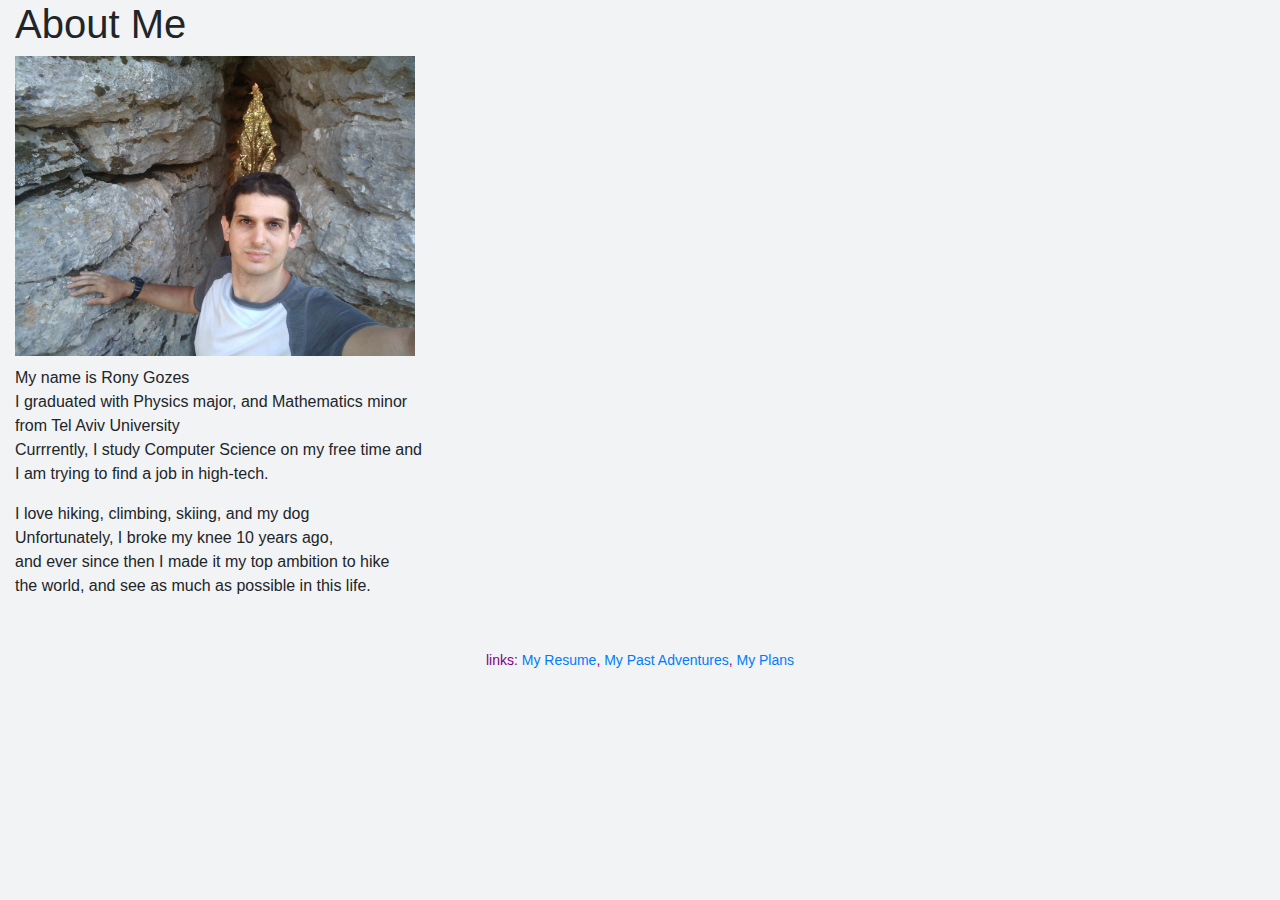
<file: index.html>
<!DOCTYPE html>
<html>
    <head>
        <title>My Webpage</title>
        <link rel="stylesheet" href="https://stackpath.bootstrapcdn.com/bootstrap/4.4.1/css/bootstrap.min.css" integrity="sha384-Vkoo8x4CGsO3+Hhxv8T/Q5PaXtkKtu6ug5TOeNV6gBiFeWPGFN9MuhOf23Q9Ifjh" crossorigin="anonymous">
        <link rel="stylesheet" href="styles.css">
    </head>
    <body class="container-fluid">
        <main class="main">
            <h1>About Me</h1>
            <img src="PHOTO_20180811_150936.jpg" alt="My Picture" width="400px">
            <p class="first">
                My name is Rony Gozes <br>
                I graduated with Physics major, and Mathematics minor <br>
                from Tel Aviv University <br>
                Currrently, I study Computer Science on my free time and <br>
                I am trying to find a job in high-tech.
            </p>
            <p>
                I love hiking, climbing, skiing, and my dog <br>
                Unfortunately, I broke my knee 10 years ago, <br>
                and ever since then I made it my top ambition to hike <br>
                the world, and see as much as possible in this life.
            </p>
        </main>

        <footer id="footer">
            links:
            <a href="resume.html">My Resume</a>,
            <a href="adventures.html">My Past Adventures</a>,
            <a href="plans.html">My Plans</a>
        </footer>
    </body>
</html>
</file>
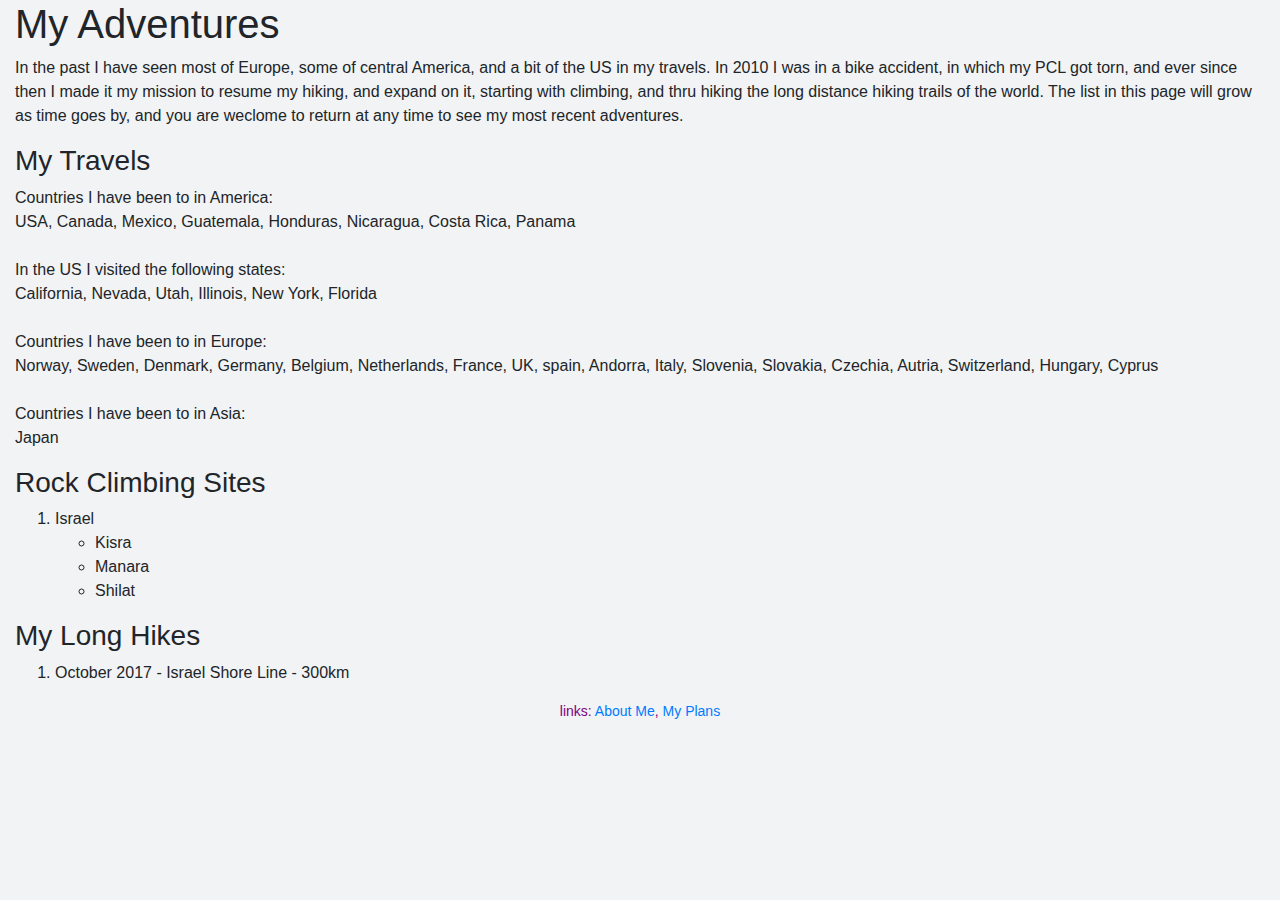
<file: adventures.html>
<!DOCTYPE html>
<html lang="en" dir="ltr">
    <head>
        <meta charset="utf-8">
        <title>My Adventures</title>
        <link rel="stylesheet" href="https://stackpath.bootstrapcdn.com/bootstrap/4.4.1/css/bootstrap.min.css" integrity="sha384-Vkoo8x4CGsO3+Hhxv8T/Q5PaXtkKtu6ug5TOeNV6gBiFeWPGFN9MuhOf23Q9Ifjh" crossorigin="anonymous">
        <link rel="stylesheet" href="styles.css">
    </head>
    <body class="container-fluid">
        <main class="main">
            <section>
                <h1>My Adventures</h1>
                <p>
                    In the past I have seen most of Europe, some of central America, and a bit of the US in my travels.
                    In 2010 I was in a bike accident, in which my PCL got torn,
                    and ever since then I made it my mission to resume my hiking, and expand on it,
                    starting with climbing, and thru hiking the long distance hiking trails of the world.
                    The list in this page will grow as time goes by, and you are weclome to return at any time to see my most recent adventures.
                </p>
            </section>
            <section>
                <h3>My Travels</h3>
                <p>
                    Countries I have been to in America: <br>
                    USA, Canada, Mexico, Guatemala, Honduras, Nicaragua, Costa Rica, Panama
                    <br><br>
                    In the US I visited the following states: <br>
                    California, Nevada, Utah, Illinois, New York, Florida
                    <br><br>
                    Countries I have been to in Europe:<br>
                    Norway, Sweden, Denmark, Germany, Belgium, Netherlands, France, UK, spain,
                    Andorra, Italy, Slovenia, Slovakia, Czechia, Autria, Switzerland, Hungary, Cyprus
                    <br><br>
                    Countries I have been to in Asia: <br>
                    Japan

                </p>
            </section>
            <section>
                <h3>Rock Climbing Sites</h3>
                <ol>
                    <li>Israel</li>
                    <ul>
                        <li>Kisra</li>
                        <li>Manara</li>
                        <li>Shilat</li>
                    </ul>
                </ol>

            </section>
            <section>
                <h3>My Long Hikes</h3>
                <ol>
                    <li>October 2017 - Israel Shore Line - 300km</li>
                </ol>
            </section>


        </main>
        <footer id="footer">
            links:
            <a href="index.html">About Me</a>,
            <a href="plans.html">My Plans</a>
        </footer>
    </body>
</html>
</file>
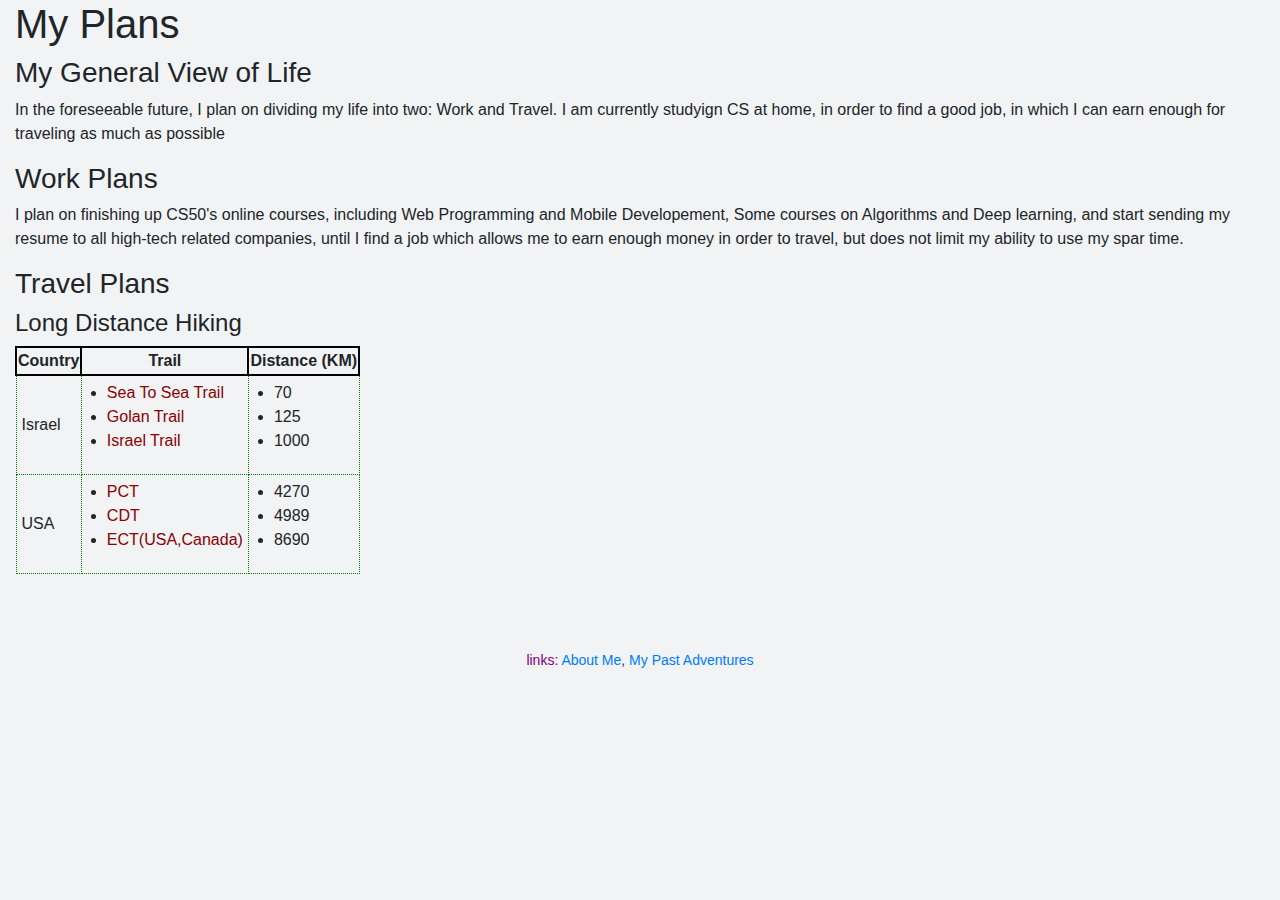
<file: plans.html>
<!DOCTYPE html>
<html lang="en" dir="ltr">
    <head>
        <meta charset="utf-8">
        <title>My Plans</title>
        <link rel="stylesheet" href="https://stackpath.bootstrapcdn.com/bootstrap/4.4.1/css/bootstrap.min.css" integrity="sha384-Vkoo8x4CGsO3+Hhxv8T/Q5PaXtkKtu6ug5TOeNV6gBiFeWPGFN9MuhOf23Q9Ifjh" crossorigin="anonymous">
        <link rel="stylesheet" href="styles.css">
    </head>
    <body class="container-fluid">
        <main class="main">
            <h1>My Plans</h1>
            <section>
                <h3>My General View of Life</h3>
                <p>
                    In the foreseeable future, I plan on dividing my life into two: Work and Travel.
                    I am currently studyign CS at home, in order to find a good job, in which I can earn enough for traveling as much as possible
                </p>
            </section>
            <section>
                <h3>Work Plans</h3>
                <p>
                    I plan on finishing up CS50's online courses, including Web Programming and Mobile Developement,
                    Some courses on Algorithms and Deep learning, and start sending my resume
                    to all high-tech related companies, until I find a job which allows me to earn enough money in order to travel,
                    but does not limit my ability to use my spar time.
                </p>
            </section>
            <section>
                <h3>Travel Plans</h3>
                <h4>Long Distance Hiking</h4>
                <table>
                    <tr>
                        <th>Country</th>
                        <th>Trail</th>
                        <th>Distance (KM)</th>
                    </tr>
                    <tr>
                        <td>Israel</td>
                        <td>
                            <ul>
                                <li><a href="https://en.wikipedia.org/wiki/Sea_to_sea_trail">Sea To Sea Trail</a></li>
                                <li><a href="https://en.wikivoyage.org/wiki/Golan_Trail">Golan Trail</a></li>
                                <li><a href="https://en.wikipedia.org/wiki/Israel_National_Trail">Israel Trail</a></li>
                            </ul>
                        </td>
                        <td>
                            <ul>
                                <li>70</li>
                                <li>125</li>
                                <li>1000</li>
                            </ul>
                        </td>
                    </tr>
                    <tr>
                        <td>USA</td>
                        <td>
                            <ul>
                                <li><a href="https://en.wikipedia.org/wiki/Pacific_Crest_Trail">PCT</a></li>
                                <li><a href="https://en.wikipedia.org/wiki/Continental_Divide_Trail">CDT</a></li>
                                <li><a href="https://en.wikipedia.org/wiki/Eastern_Continental_Trail">ECT(USA,Canada)</a></li>
                            </ul>
                        </td>
                        <td>
                            <ul>
                                <li>4270</li>
                                <li>4989</li>
                                <li>8690</li>
                            </ul>
                        </td>
                    </tr>
                </table>
        </main>
        <footer id="footer">
            links:
            <a href="index.html">About Me</a>,
            <a href="adventures.html">My Past Adventures</a>
        </footer>
    </body>
</html>
</file>
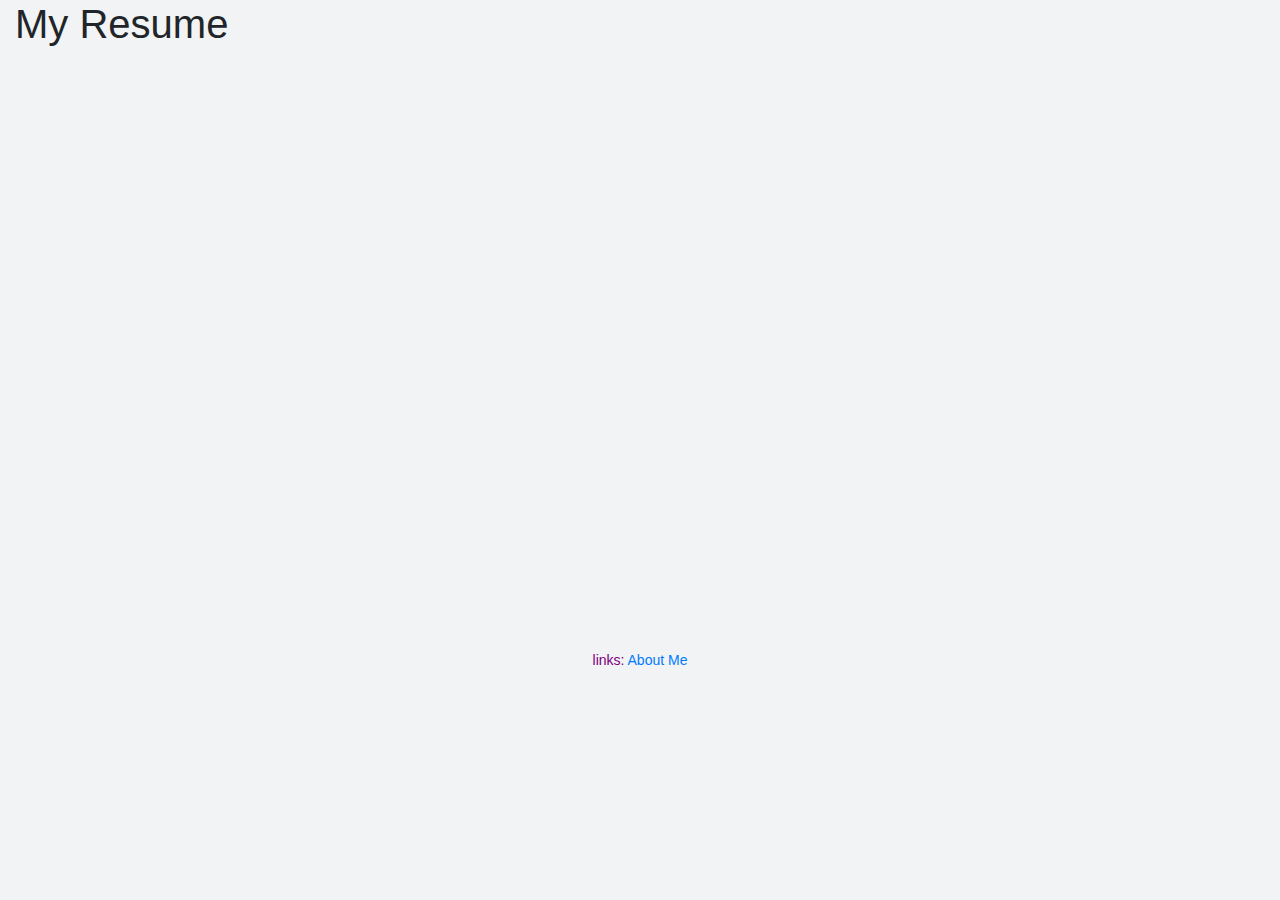
<file: resume.html>
<!DOCTYPE html>
<html lang="en" dir="ltr">
    <head>
        <meta charset="utf-8">
        <title>My Resume</title>
        <link rel="stylesheet" href="https://stackpath.bootstrapcdn.com/bootstrap/4.4.1/css/bootstrap.min.css" integrity="sha384-Vkoo8x4CGsO3+Hhxv8T/Q5PaXtkKtu6ug5TOeNV6gBiFeWPGFN9MuhOf23Q9Ifjh" crossorigin="anonymous">
        <link rel="stylesheet" href="styles.css">
    </head>
    <body class="container-fluid">
        <main class="main">
            <h1>My Resume</h1>

        </main>
        <footer id="footer">
            links:
            <a href="index.html">About Me</a>
        </footer>
    </body>
</html>
</file>
<file: styles.css>
body {
    background-color: #f1f3f4;
    
}

main {
    min-height: 650px;
}

footer {
    text-align: center;
}


img {
    margin: 0 20px 10px 0;
}

tr {
    padding: 5px;
}

td {
    padding: 5px;
    border: 1px dotted green;
}

th {
    border: 2px solid black;
    text-align: center;
}

td ul {
    padding-left: 20px;
}

li > a {
    color: DarkRed;
}

.main {
    font-family: sans-serif;
}

#footer {
    font-size: 14px;
    color: purple;
}
</file>
